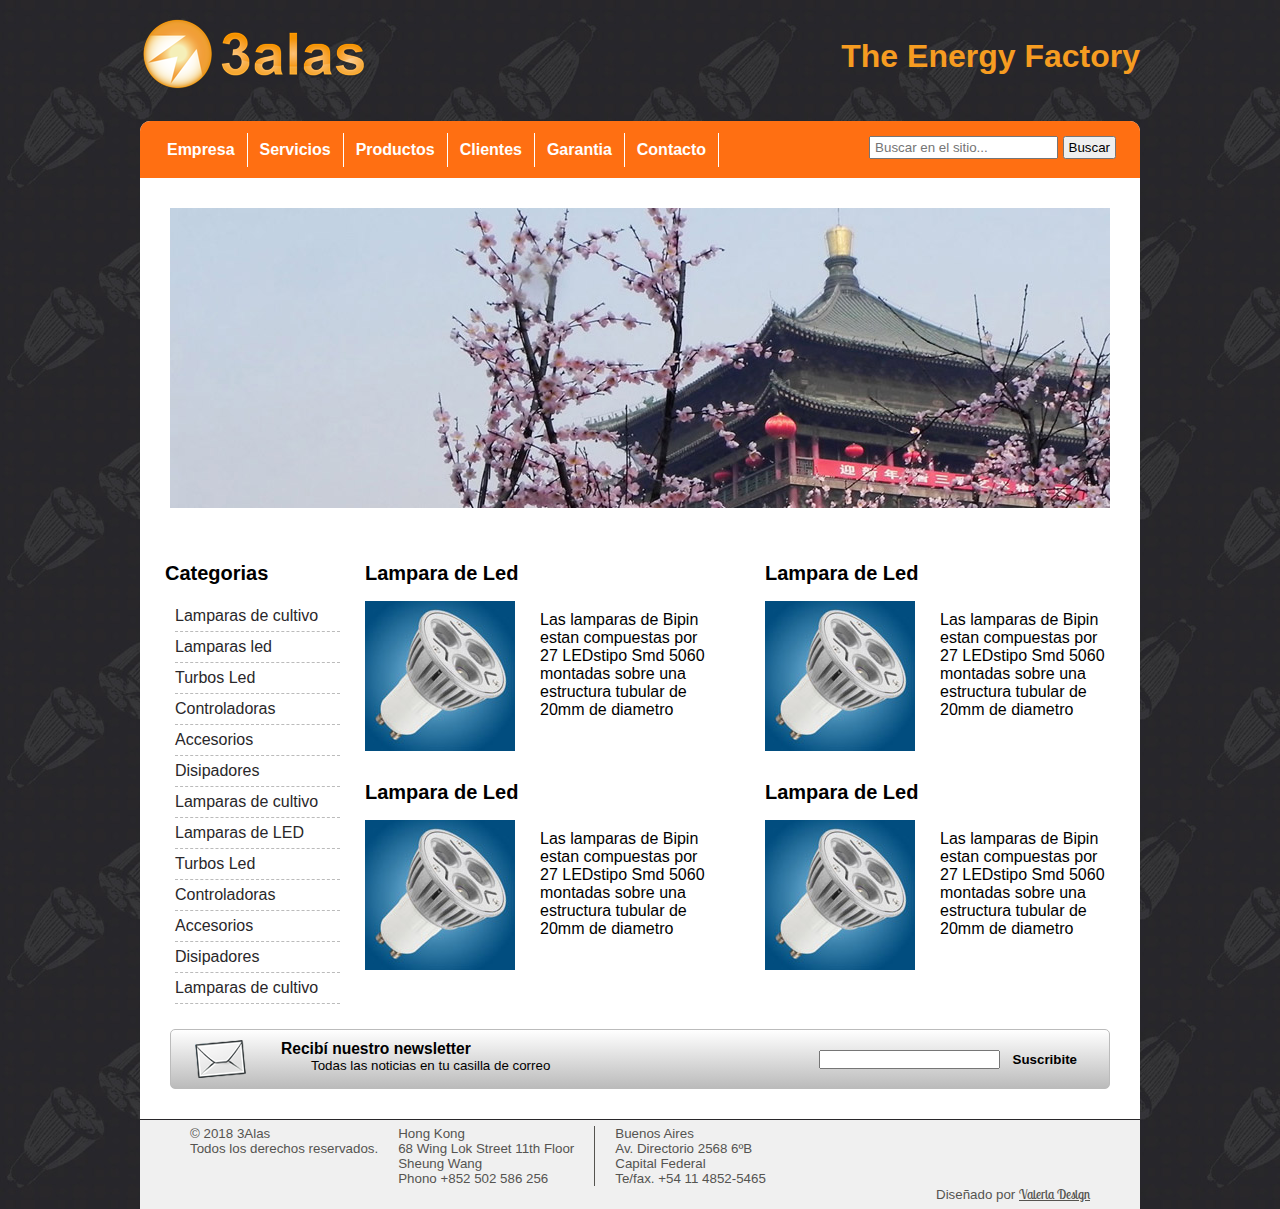
<file: index.html>
<!DOCTYPE html>
<html lang="es">
	<head>
		<meta charset="utf-8">
		<title>3 alas</title>
		<link href="estilos.css" rel="stylesheet">
		<link href="https://fonts.googleapis.com/css?family=Lobster+Two" rel="stylesheet">
		
	</head>
	<body>
	
		<div class="cabecera"> 
		
			<a href="index.html"> <img src="images/logo_3alas.png" alt="Ir a la home">
			</a>
			
			<h1> The Energy Factory</h1>
		</div>
		
		<div class="contenedor">
			<div class="botonera">
				<ul class="botonera-lista">
					<li><a href="#"> Empresa</a></li>
					<li><a href="#"> Servicios</a></li>
					<li><a href="#"> Productos</a></li>
					<li><a href="#"> Clientes</a></li>
					<li><a href="#"> Garantia</a></li>
					<li><a href="#"> Contacto</a></li>
					<li>
					
					<form class="botonera-lista_formulario" action="" method="">
					<input type="text" placeholder="Buscar en el sitio...">
					<input type="submit" value="Buscar">
					</form>
					
					</li>
				</ul>
			</div>
		
		<div class="slider">
			<img src="images/slide/1.jpg" alt="foto de China">
		</div>
		
		<div class="categorias">
		<h2> Categorias </h2>
		
			<ul class="categoria-lista"> 
				<li> <a href="#"> Lamparas de cultivo</a> </li>
				<li> <a href="#"> Lamparas led</a> </li>
				<li> <a href="#"> Turbos Led</a> </li>
				<li> <a href="#"> Controladoras</a> </li>
				<li> <a href="#"> Accesorios</a> </li>
				<li> <a href="#"> Disipadores</a> </li>
				<li> <a href="#"> Lamparas de cultivo</a> </li>
				<li> <a href="#"> Lamparas de LED</a> </li>
				<li> <a href="#"> Turbos Led</a> </li>
				<li> <a href="#"> Controladoras</a> </li>
				<li> <a href="#"> Accesorios</a> </li>
				<li> <a href="#"> Disipadores</a> </li>
				<li> <a href="#"> Lamparas de cultivo</a> </li>
			
			</ul>
		</div>
		
		<div class="productos">
			<div class="lampara">
			
			<h2> Lampara de Led </h2>
			<img src="images/lamparas/lampara1.jpg" alt=""> 
			<p>Las lamparas de Bipin estan compuestas por 27 LEDstipo Smd 5060 montadas sobre una estructura tubular de 20mm de diametro </p>
		
			</div>
			
			<div class="lampara">
			<h2> Lampara de Led </h2>
			<img src="images/lamparas/lampara1.jpg" alt=""> 
			<p>Las lamparas de Bipin estan compuestas por 27 LEDstipo Smd 5060 montadas sobre una estructura tubular de 20mm de diametro </p>
			</div>
			
			<div class="lampara">
			
			<h2> Lampara de Led </h2>
			<img src="images/lamparas/lampara1.jpg" alt=""> 
			<p>Las lamparas de Bipin estan compuestas por 27 LEDstipo Smd 5060 montadas sobre una estructura tubular de 20mm de diametro </p>
			</div>
		
			
			<div class="lampara">
			
			<h2> Lampara de Led </h2>
			<img src="images/lamparas/lampara1.jpg" alt=""> 
			<p>Las lamparas de Bipin estan compuestas por 27 LEDstipo Smd 5060 montadas sobre una estructura tubular de 20mm de diametro </p>
			
			</div>
				
		</div>
		
		<div class="newsletter">
				<img src="images/sobre.png" alt="sobre"> 
				
				<div class="newsletter-info">
				<h3> Recibí nuestro newsletter </h3>
				<p>Todas las noticias en tu casilla de correo </p>
				
				</div>
			
				<form class="newsletter-form" action="subscribite.php">
				<input type="email">
				<input type="submit" value="Suscribite">
				</form>
			
		</div>
		
		
		<div class="pie">
		
				<div class="pie-copy">
				<p> &copy; 2018 3Alas <br>
				Todos los derechos reservados. </p>
				
				</div>
				
				<div class="pie-china">
					<p> Hong Kong <br>
					68 Wing Lok Street 11th Floor <br>
					Sheung Wang <br>
					Phono +852 502 586 256 
					</p>
				</div>
				
				<div class="pie-argentina">
					<p> Buenos Aires <br>
					Av. Directorio 2568 6ºB <br>
					Capital Federal <br>
					Te/fax. +54 11 4852-5465 
					</p>
				</div>
				
				<div class="pie-creditos">
					<p> Diseñado por <a href="#">Valeria Design </a> </p>
				</div>
		
		</div>
		
		
		
	
		
		
		
		
		
		
		<!-- contenedor -->
		</div>	
	</body>
</html>
</file>
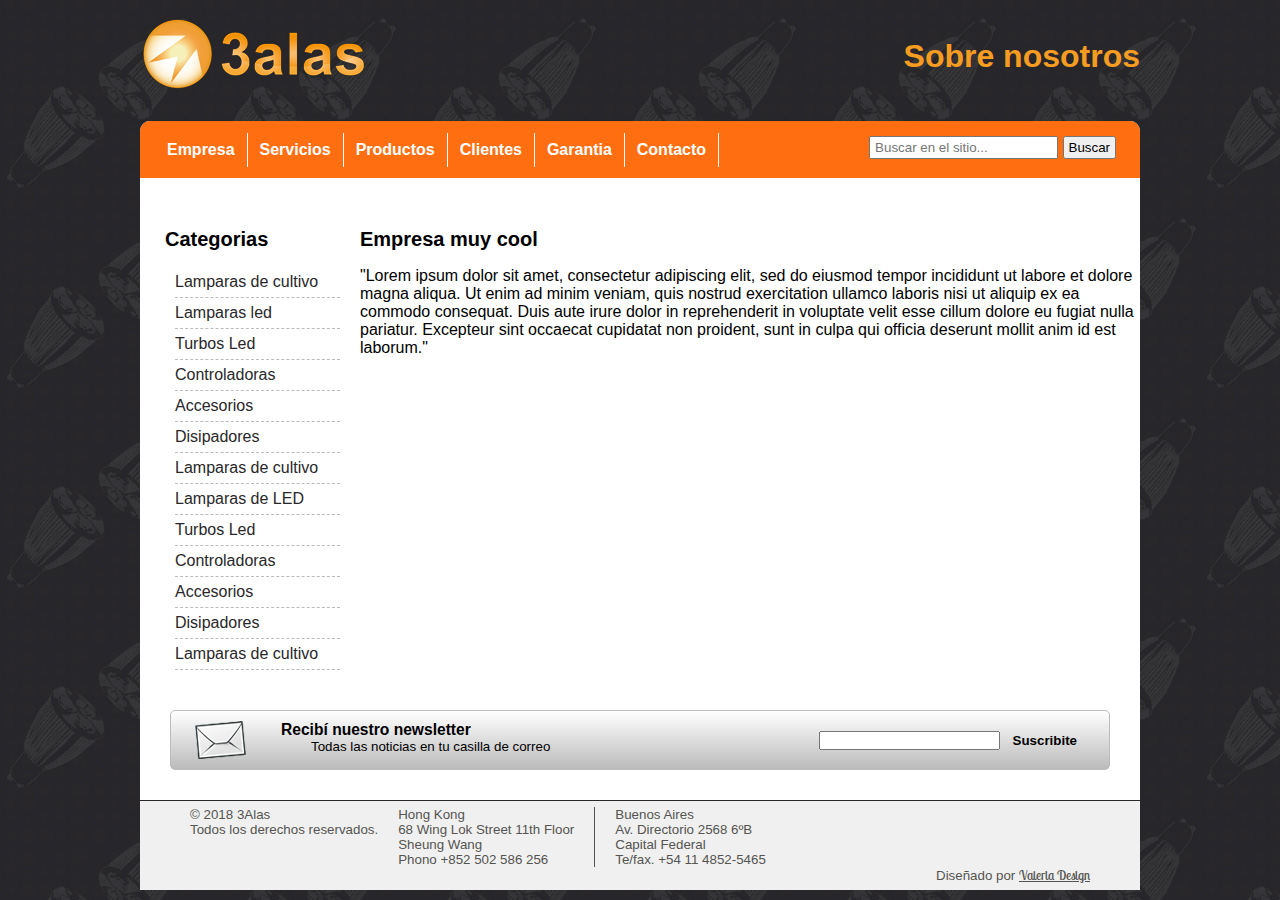
<file: empresa.html>
<!DOCTYPE html>
<html lang="es">
	<head>
		<meta charset="utf-8">
		<title>3 alas</title>
		<link href="estilos.css" rel="stylesheet">
		<link href="https://fonts.googleapis.com/css?family=Lobster+Two" rel="stylesheet">
		
	</head>
	<body class="pagina-empresa">
	
		<div class="cabecera"> 
		
			<a href="index.html"> <img src="images/logo_3alas.png" alt="Ir a la home">
			</a>
			
			<h1> Sobre nosotros</h1>
		</div>
		
		<div class="contenedor">
			<div class="botonera">
				<ul class="botonera-lista">
					<li><a href="empresa.html"> Empresa</a></li>
					<li><a href="#"> Servicios</a></li>
					<li><a href="#"> Productos</a></li>
					<li><a href="#"> Clientes</a></li>
					<li><a href="#"> Garantia</a></li>
					<li><a href="#"> Contacto</a></li>
					<li>
					
					<form class="botonera-lista_formulario" action="" method="">
					<input type="text" placeholder="Buscar en el sitio...">
					<input type="submit" value="Buscar">
					</form>
					
					</li>
				</ul>
			</div>
		
		
		
		<div class="categorias">
		<h2> Categorias </h2>
		
			<ul class="categoria-lista"> 
				<li> <a href="#"> Lamparas de cultivo</a> </li>
				<li> <a href="#"> Lamparas led</a> </li>
				<li> <a href="#"> Turbos Led</a> </li>
				<li> <a href="#"> Controladoras</a> </li>
				<li> <a href="#"> Accesorios</a> </li>
				<li> <a href="#"> Disipadores</a> </li>
				<li> <a href="#"> Lamparas de cultivo</a> </li>
				<li> <a href="#"> Lamparas de LED</a> </li>
				<li> <a href="#"> Turbos Led</a> </li>
				<li> <a href="#"> Controladoras</a> </li>
				<li> <a href="#"> Accesorios</a> </li>
				<li> <a href="#"> Disipadores</a> </li>
				<li> <a href="#"> Lamparas de cultivo</a> </li>
			
			</ul>
		</div>
		
		<div class="productos">
			<h2> Empresa muy cool </h2>
			<p>
			"Lorem ipsum dolor sit amet, consectetur adipiscing elit, sed do eiusmod tempor incididunt ut labore et dolore magna aliqua. Ut enim ad minim veniam, quis nostrud exercitation ullamco laboris nisi ut aliquip ex ea commodo consequat. Duis aute irure dolor in reprehenderit in voluptate velit esse cillum dolore eu fugiat nulla pariatur. Excepteur sint occaecat cupidatat non proident, sunt in culpa qui officia deserunt mollit anim id est laborum."
			</p>
			
			
				
		</div>
		
		<div class="newsletter">
				<img src="images/sobre.png" alt="sobre"> 
				
				<div class="newsletter-info">
				<h3> Recibí nuestro newsletter </h3>
				<p>Todas las noticias en tu casilla de correo </p>
				
				</div>
			
				<form class="newsletter-form" action="subscribite.php">
				<input type="email">
				<input type="submit" value="Suscribite">
				</form>
			
		</div>
		
		
		<div class="pie">
		
				<div class="pie-copy">
				<p> &copy; 2018 3Alas <br>
				Todos los derechos reservados. </p>
				
				</div>
				
				<div class="pie-china">
					<p> Hong Kong <br>
					68 Wing Lok Street 11th Floor <br>
					Sheung Wang <br>
					Phono +852 502 586 256 
					</p>
				</div>
				
				<div class="pie-argentina">
					<p> Buenos Aires <br>
					Av. Directorio 2568 6ºB <br>
					Capital Federal <br>
					Te/fax. +54 11 4852-5465 
					</p>
				</div>
				
				<div class="pie-creditos">
					<p> Diseñado por <a href="#">Valeria Design </a> </p>
				</div>
		
		</div>
		
		
		
	
		
		
		
		
		
		
		<!-- contenedor -->
		</div>	
	</body>
</html>
</file>
<file: estilos.css>
:root {
	--negro: #29272a;
	--naranja: #f69c21;
	--naranjaoscuro: #ff6f12;
	--blanco: #FFF;
	--negroclaro: #BBB;
	--gris: #F0f0f0;
	--grisclaro: #555450;
}


* {
	margin: 0;
	padding: 0;
	box-sizing: border-box;
}

body {
	background-color: var(--negro);
	background-image: url("images/pattern.jpg");
	font-family: arial, sans-serif;
	
}

h2 {
	font-size: 20px;
	margin-bottom: 16px;
}

.cabecera {
	/* background-color: red; */
	display: flex;
	justify-content: space-between;
	align-items: center;
	max-width: 1000px;
	margin-left: auto;
	margin-right: auto;
	margin-top: 16px;
	margin-bottom: 24px;
	
}
h1 {
	color: var(--naranja);
	
}

.contenedor {
	background-color: var(--blanco);
	margin: auto;
	max-width: 1000px;
	border-radius: 10px 10px 0 0;
	
}


/* menu */

.botonera {
	
	background-color: var(--naranjaoscuro);
	height: 57px;
	padding-left: 15px;
	padding-bottom: 6px;
	padding-top: 12px;
	border-radius: 10px 10px 0 0;

	
}

.botonera-lista {
	display:flex;
	justify-content:space-between;
	list-style: none;
	

}
.botonera-lista li {
	flex-grow: 1;
	
}
.botonera-lista_formulario {
	margin-left: 150px;
	padding-top: 3px;
}

.botonera-lista_formulario input { 
padding: 2px 4px;
}

.botonera-lista a {
	text-decoration: none;
	font-weight: bold;
	border-right: 1px solid var(--blanco);
	color: var(--blanco);
	display: block;
text-align: center;	
padding: 8px 0;
	
}
a.sinborde {
	border-right: none;
}
.botonera-lista a:hover {
	color: var(--negro);
}


/* slider */


.slider {
	text-align: center;
	margin-top: 30px;
}


/* seccion categorias */
.categorias {
	margin-top: 50px;
	width: 20%;
	float: left;
	margin-bottom: 25px;

	
}
.categorias h2 {
	padding-left: 25px;
}

.categoria-lista {
	list-style: none;
	padding-left: 35px;
	
	
	
}
.categoria-lista li {
	border-bottom: 1px dashed var(--negroclaro);
	
	

}

.categoria-lista a {
	text-decoration: none;
	color: var(--negro);
	display: block;
	padding: 6px 0;
	
}

.categoria-lista a:hover{
	color: var(--naranja);
	font-weight: bold;
	
}


/* seccion productos  */
.productos {
	margin-top: 50px;
	width: 80%;
	float: right;
	
}

.lampara {

	float: left;
	max-width:50%;
		padding-left: 25px;
		padding-right:25px;
		padding-bottom: 30px;
}
.lampara img {
	float: left;
}
.lampara p {
	float:right;
	max-width: 50%;
	padding-left: -10px;
	padding-top: 10px;
	
}




/* newsletter  */
.newsletter {
	clear:both;
	max-width: 940px;
	margin-left: auto;
	margin-right: auto;
	
	background-image: linear-gradient(var(--blanco),
						var(--negroclaro));
	
	
	
	border: 1px solid var(--negroclaro);
	padding: 10px 24px;
	overflow: auto;
	border-radius: 5px;
	
	
	
}

.newsletter img {
	float: left;
	
}
.newsletter-info {
	float: left;
	padding-left: 35px;
	font-size: 10pt;
}

.newsletter-info p {
	padding-left: 30px;
}


.newsletter-form {
	float: right;
	padding-top: 7px;
	
}

.newsletter-form [type="submit"] {
	background: none;
	border: none;
	cursor: pointer;
	
	font-weight: bold;
	padding: 5px 8px;
	
}

	/* pie */
	
	.pie {
		margin-top: 30px;
		background-color: var(--gris);
		padding: 6px 50px;
		border-top: 1px solid var(--negro);
		font-size: 10pt;
		color: var(--grisclaro);
		
	}
	
	.pie-copy, .pie-china, .pie-argentina {
		float: left;
	}
	.pie-copy {
		margin-right: 20px;
	}
	
	.pie-china {
		border-right: 1px solid var(--grisclaro);
		padding-right: 20px;
		margin-right: 20px;
	}
	
	.pie-creditos {
		clear: both;
		text-align: right;
	}
	
	.pie-creditos a {
	color: var(--grisclaro);
	font-family: 'Lobster Two', cursive;

	}
	
	.pagina-empresa .productos {
		
		padding-left: 20px;
		
		
	}
	
	.pagina-empresa .categorias {
		margin-bottom: 40px;
	}
</file>
